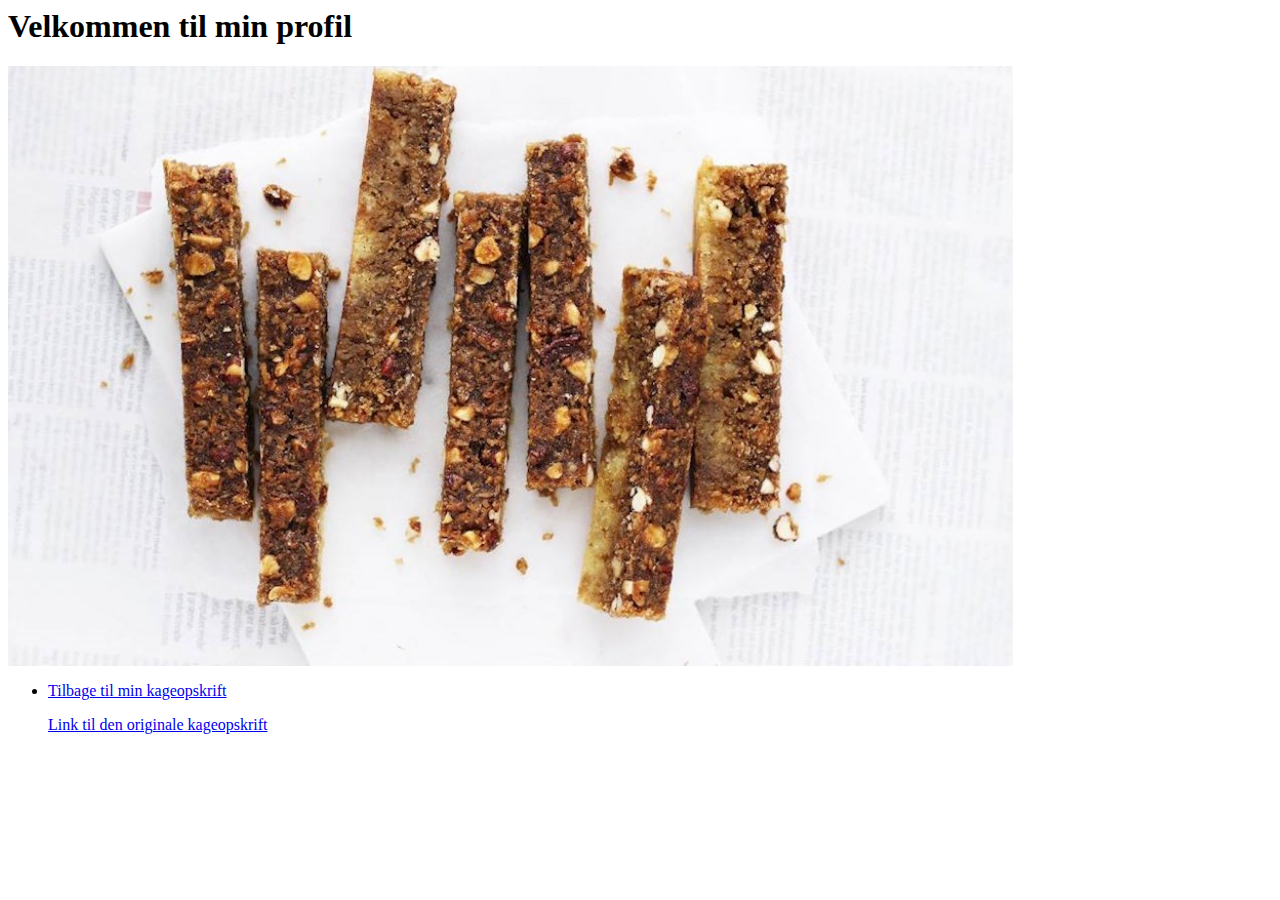
<file: Index.html>
<html>
<head> <h1>Velkommen til min profil</h1>




</head>
<body><img src="./droemmekage.jpeg" style= "height: 600;"/>

    <ul>
<li> <a href="./kageopskrift.html"> Tilbage til min kageopskrift </a></li>


    </ul>
    
    <ul> <a href="https://www.alt.dk/mad/opskrift/drommekage-de-luxe">Link til den originale kageopskrift</a></ul>
    




</body>


</html>
</file>
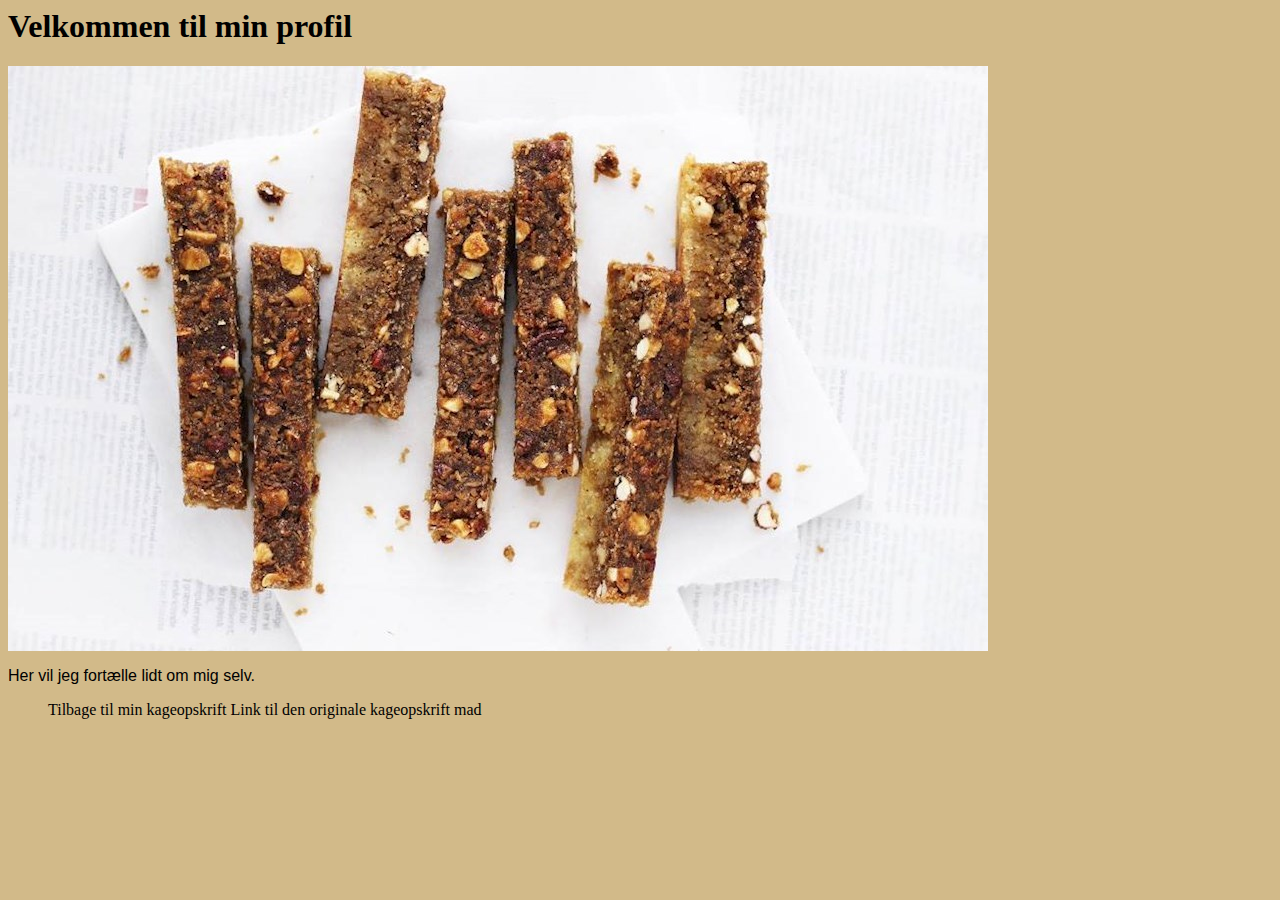
<file: index.html>
<html>
 
<head> <h1>Velkommen til min profil</h1>


<link rel="stylesheet" href="mainstyle.css">
</head>


<style>
  img {
    max-width: 100%;
    height: auto;
  }
</style>
<body> <img src="./droemmekage.jpeg" /> 
    <p class="sansserif">Her vil jeg fortælle lidt om mig selv.</p>

<ul><a href="./kageopskriften.html"> Tilbage til min kageopskrift </a>
  <a href="https://www.alt.dk/mad/opskrift/drommekage-de-luxe">Link til den originale kageopskrift</a>
  <a href="./mad.html"> mad</a></ul>


</body>


</html>
</file>
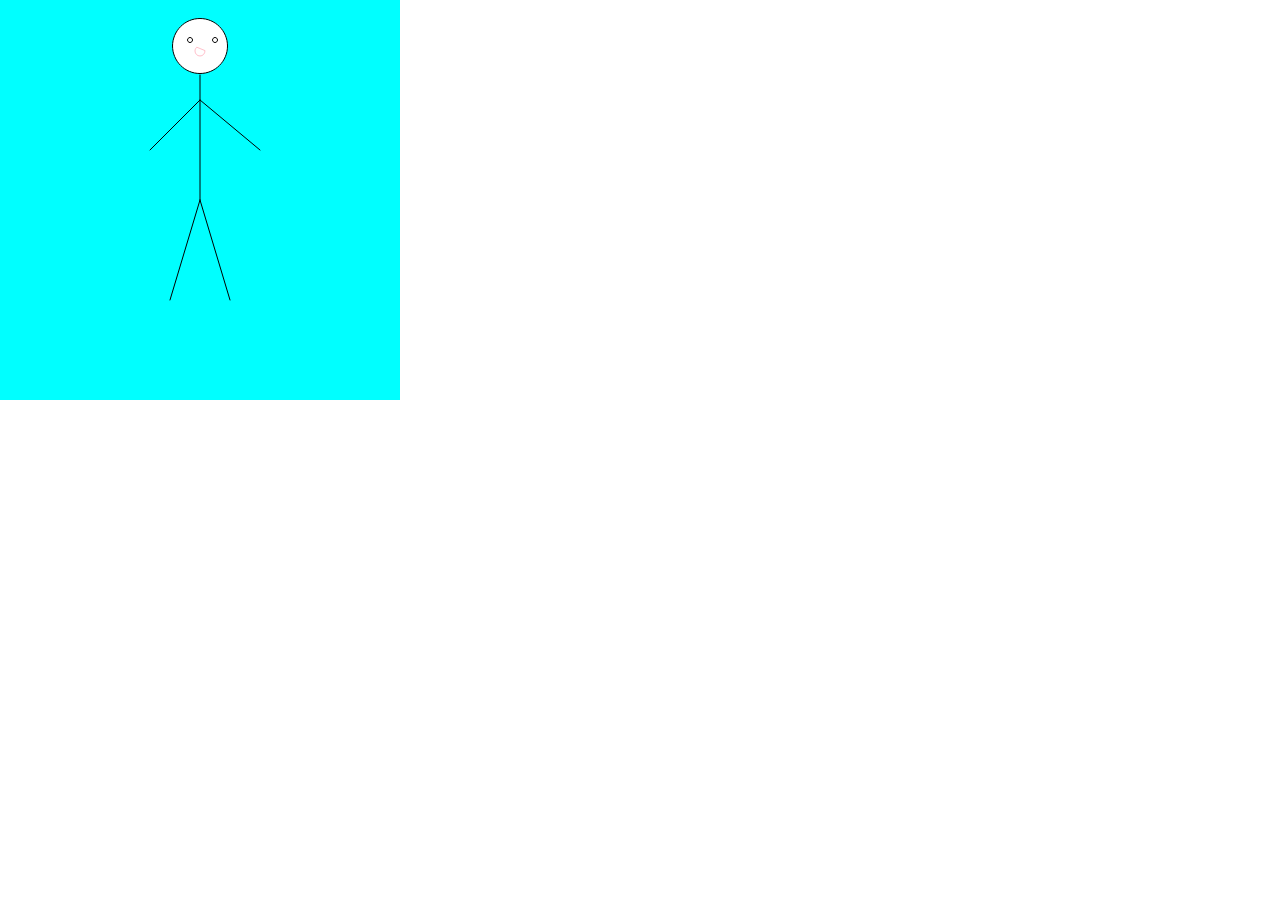
<file: Stickman/index.html>
<!DOCTYPE html><html lang="en"><head>
    <script src="p5.js"></script>
    <script src="p5.sound.min.js"></script>
    <link rel="stylesheet" type="text/css" href="style.css">
    <meta charset="utf-8">

  </head>
  <body>
    <script src="sketch.js"></script>
  

</body></html>
</file>
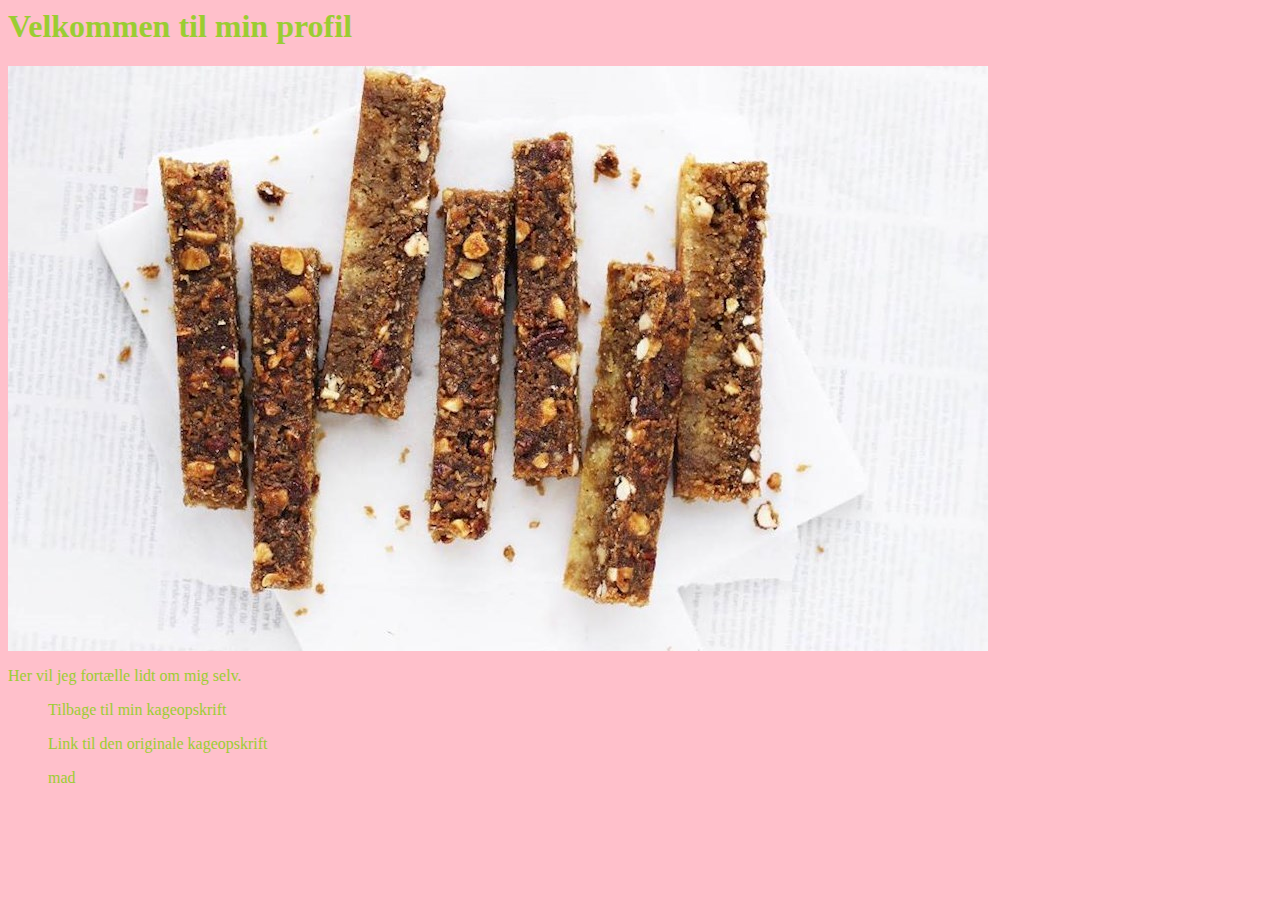
<file: Website/index.html>
<html>
 
<head> <h1>Velkommen til min profil</h1>


<link rel="stylesheet" href="Secondarystyle.css">
</head>


<style>
  img {
    max-width: 100%;
    height: auto;
  }
</style>
<body> <img src="./droemmekage.jpeg" /> 
    <p class="sansserif">Her vil jeg fortælle lidt om mig selv.</p>

<ul>
  <a href="./kageopskriften.html"> Tilbage til min kageopskrift </a>
</ul>
<ul>
  <a href="https://www.alt.dk/mad/opskrift/drommekage-de-luxe">Link til den originale kageopskrift</a>
</ul>
<ul>
  <a href="./mad.html"> mad</a>
</ul>

</body>


</html>
</file>
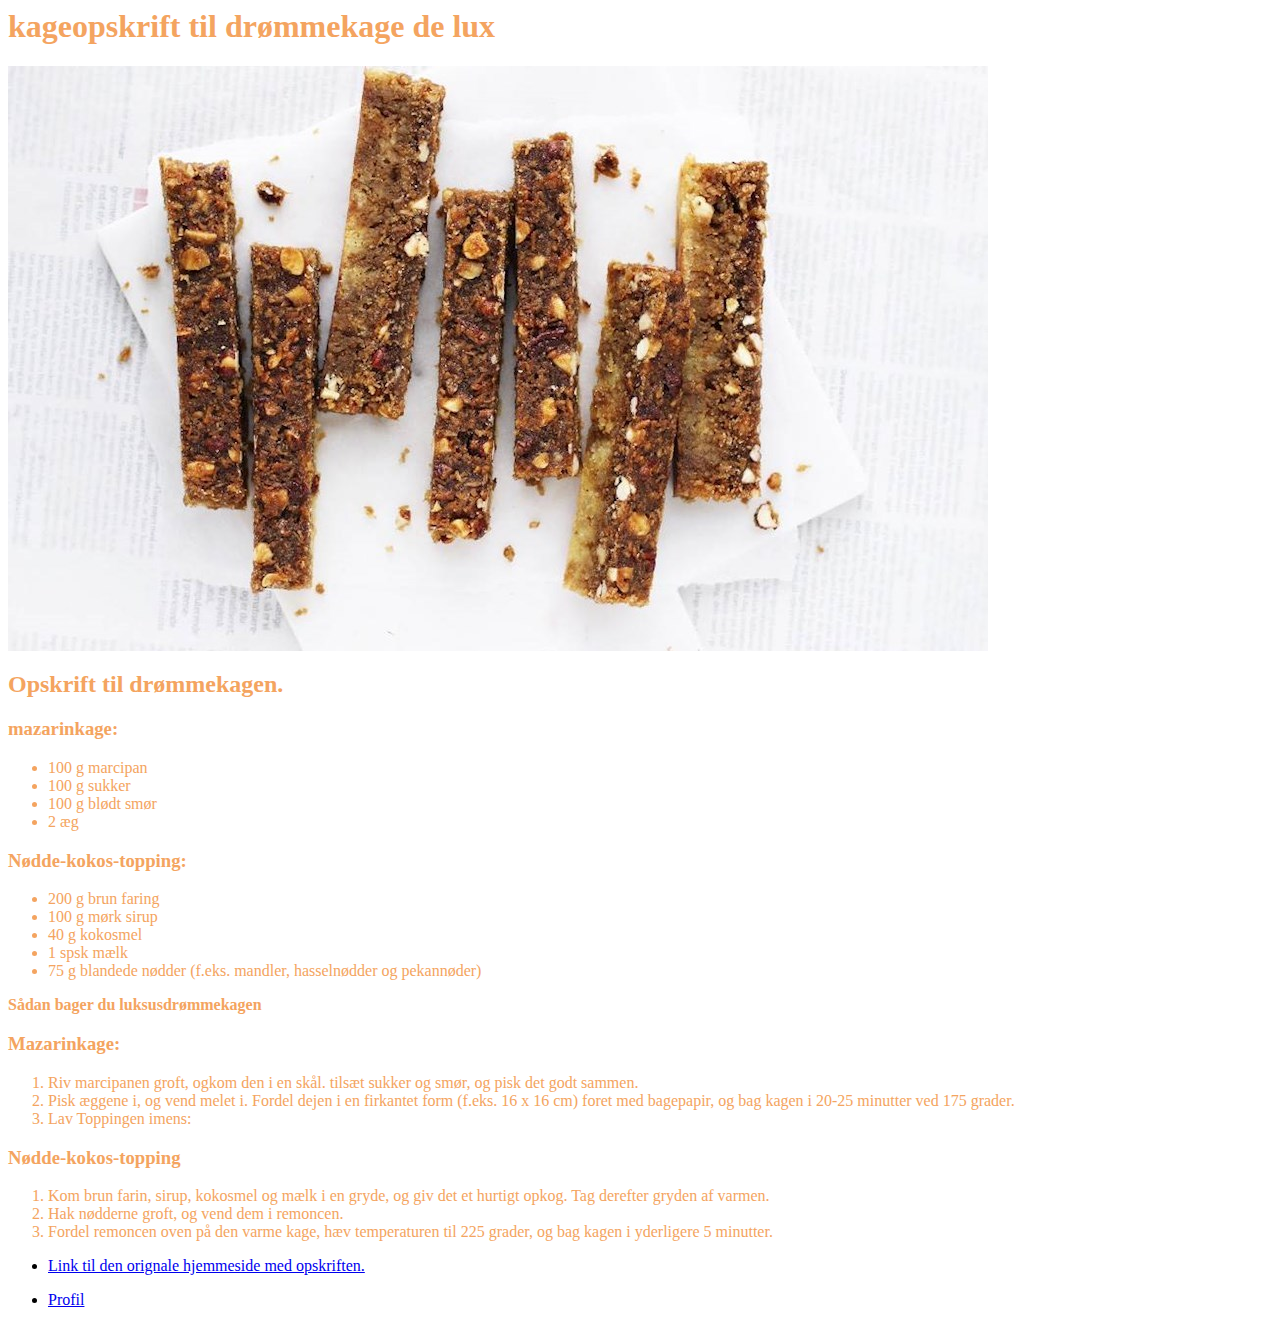
<file: Kageopskrift.html>
<html>

<Head>
    <h1 style="color:#F4A460;">kageopskrift til drømmekage de lux  </h1>

    <Picture>

        <img src="./droemmekage.jpeg"/>
            

    </Picture>
    <h2
        style="color:#F4A460;"> Opskrift til drømmekagen.
    </h2>

    <h3 style="color:#F4A460;">
        mazarinkage:
    </h3>

    <ul>
        <li style="color:#F4A460;"> 
        
            100 g marcipan
        </li>

        <li
        style="color:#F4A460;"> 100 g sukker</li>
        
        <li
            style="color:#F4A460;">   100 g blødt smør
        </li>
        <li
        style="color:#F4A460;">  2 æg
        </li>
    </ul>

    <h3
    style="color:#F4A460;"> Nødde-kokos-topping:
    </h3>
    <ul>
        <li
        style="color:#F4A460;"> 200 g brun faring
        </li>
        <li style="color:#F4A460;">100 g mørk sirup</li>
        <li style="color:#F4A460;">40 g kokosmel</li>
        <li style="color:#F4A460;">1 spsk mælk</li>
        <li style="color:#F4A460;">75 g blandede nødder (f.eks. mandler, hasselnødder og pekannøder)</li>
    </ul>

    <b style="color: #F4A460;" >Sådan bager du luksusdrømmekagen</b>
  
    <h3 style="color: #F4A460;">Mazarinkage:</h3> 

    <ol>
        <li style="color: #F4A460; "> Riv marcipanen groft, ogkom den i en skål. tilsæt sukker og smør, og pisk det godt sammen.</li>

        <li style= "color: #F4A460;" > Pisk æggene i, og vend melet i. Fordel dejen i en firkantet form (f.eks. 16 x 16 cm) foret med bagepapir,
            og bag kagen i 20-25 minutter ved 175 grader.</li>

        <li style="color: #F4A460;"> Lav Toppingen imens:</li>
    </ol>
    <h3 style="color: #F4A460;" >Nødde-kokos-topping</h3>

    <ol>
        <li style="color: #F4A460;"> Kom brun farin, sirup, kokosmel og mælk i en gryde, og giv det et hurtigt opkog. Tag derefter gryden af
            varmen.</li>
        <li style="color: #F4A460;"> Hak nødderne groft, og vend dem i remoncen.</li>
        <li style="color: #F4A460;" >Fordel remoncen oven på den varme kage, hæv temperaturen til 225 grader, og bag kagen i yderligere 5
            minutter.</li>
    </ol>



</Head>



<body>
<ul> 
    <li> <a href="https://www.alt.dk/mad/opskrift/drommekage-de-luxe" target="_blank"> Link til den orignale hjemmeside med opskriften.</a>
    </li>
</ul>

<ul>
    <li> <a href="./index.html"> Profil</a></li>
</ul>

</body>





</html>
</file>
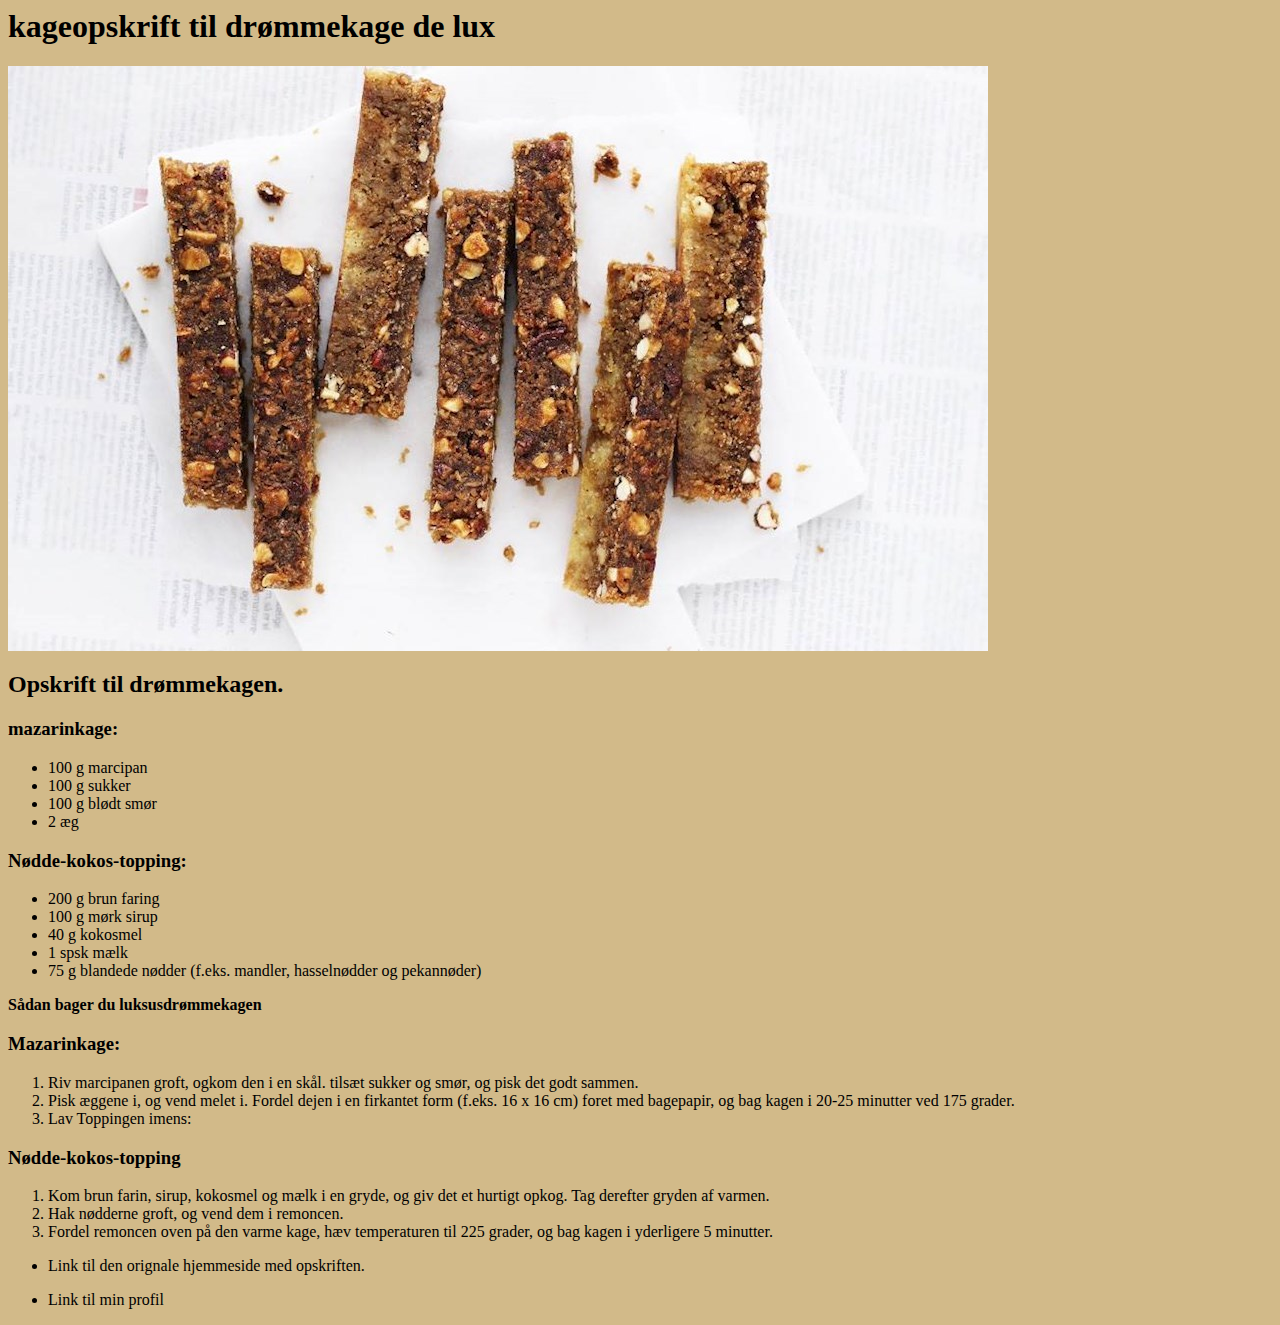
<file: kageopskriften.html>
<html>

<Head>
    <h1>kageopskrift til drømmekage de lux  </h1>
<link rel="stylesheet" href="mainstyle.css">
    

<style>
    
        img {
    max-width: 100%;
    height: auto;
  }
    
</style>
<Picture>


        <img src="./droemmekage.jpeg"/>
       

    </Picture>
    <h2
       > Opskrift til drømmekagen.
    </h2>

    <h3>
        mazarinkage:
    </h3>

    <ul>
        <li > 
        
            100 g marcipan
        </li>

        <li
       > 100 g sukker</li>
        
        <li
          >   100 g blødt smør
        </li>
        <li
        >  2 æg
        </li>
    </ul>

    <h3
    > Nødde-kokos-topping:
    </h3>
    <ul>
        <li
        > 200 g brun faring
        </li>
        <li >100 g mørk sirup</li>
        <li >40 g kokosmel</li>
        <li >1 spsk mælk</li>
        <li >75 g blandede nødder (f.eks. mandler, hasselnødder og pekannøder)</li>
    </ul>

    <b >Sådan bager du luksusdrømmekagen</b>
  
    <h3>Mazarinkage:</h3> 

    <ol>
        <li > Riv marcipanen groft, ogkom den i en skål. tilsæt sukker og smør, og pisk det godt sammen.</li>

        <li  > Pisk æggene i, og vend melet i. Fordel dejen i en firkantet form (f.eks. 16 x 16 cm) foret med bagepapir,
            og bag kagen i 20-25 minutter ved 175 grader.</li>

        <li> Lav Toppingen imens:</li>
    </ol>
    <h3 >Nødde-kokos-topping</h3>

    <ol>
        <li > Kom brun farin, sirup, kokosmel og mælk i en gryde, og giv det et hurtigt opkog. Tag derefter gryden af
            varmen.</li>
        <li > Hak nødderne groft, og vend dem i remoncen.</li>
        <li  >Fordel remoncen oven på den varme kage, hæv temperaturen til 225 grader, og bag kagen i yderligere 5
            minutter.</li>
    </ol>



</Head>



<body>
<ul> 
    <li> <a href="https://www.alt.dk/mad/opskrift/drommekage-de-luxe" target="_blank"> Link til den orignale hjemmeside med opskriften.</a>
    </li>
</ul>

<ul>
    <li> <a href="./index.html"> Link til min profil</a></li>
</ul>

</body>





</html>
</file>
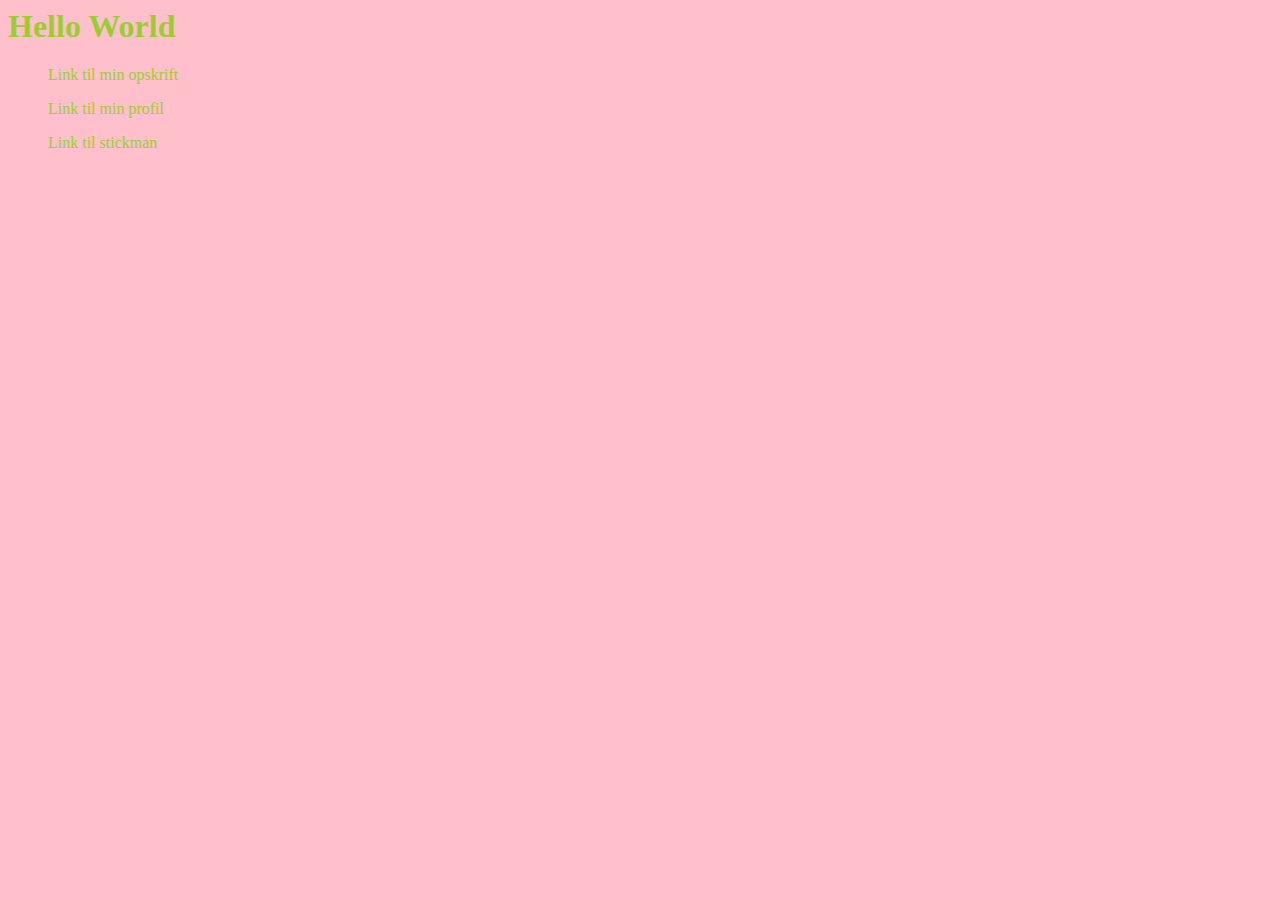
<file: mad.html>
<html> 
    
    <head> <link rel="stylesheet" href="Secondarystyle.css">  <h1>Hello World</h1></head>
    <body>
        <ul> <a href="./kageopskriften.html"> Link til min opskrift</a></ul>
        <ul><a href="./index.html"> Link til min profil</a></ul>
        <ul><a href="./empty-demo/index2.html"> Link til stickman</a></ul>
    </body>
    
</html>
</file>
<file: mainstyle.css>
body {
    background-color: rgba(184, 147, 69, 0.637);
}
.serif {
    font-family: "Times New Roman", Times, serif;
}
.sansserif {
    font-family: Arial, Helvetica, sans-serif;
}


h1 { color: black;}
p {Color: black;}


/* Links */


a {color: black;
text-decoration: none;}

a:link{color: black;}

a:hover {color: rgba(230, 29, 186, 0.212);}

a:active {color: white;}

@media (min-aspect-ratio: 8/5) {}

@media (max-aspect-ratio: 3/2) {}

@media (aspect-ratio: 1/1) {}
</file>
<file: Stickman/style.css>
html, body {
  margin: 0;
  padding: 0;
}
canvas {
  display: block;
}
</file>
<file: Website/Secondarystyle.css>
body {
background-color: pink;
}

h1 {
    color: yellowgreen;
}

p {
    color: yellowgreen;
}


/* Farver til links*/

a {
    color: yellowgreen;
}

a:link {
    color: yellowgreen;
    text-decoration: none;
}

a:hover {
    color: white;
}

a:active {
    color: purple;
}

img {
    max-height: 100%;
    height: auto;
}

.div { 
    width: 300px;
    border: 15px solid green;
    padding: 50px;
    margin: 20px;
}
</file>
<file: Secondarystyle.css>
body {
background-color: pink;
}

h1 {
    color: yellowgreen;
}

p {
    color: yellowgreen;
}


/* Farver til links*/

a {
    color: yellowgreen;
}

a:link {
    color: yellowgreen;
    text-decoration: none;
}

a:hover {
    color: white;
}

a:active {
    color: purple;
}

img {
    max-height: 100%;
    height: auto;
}

.div { 
    width: 300px;
    border: 15px solid green;
    padding: 50px;
    margin: 20px;
}
</file>
